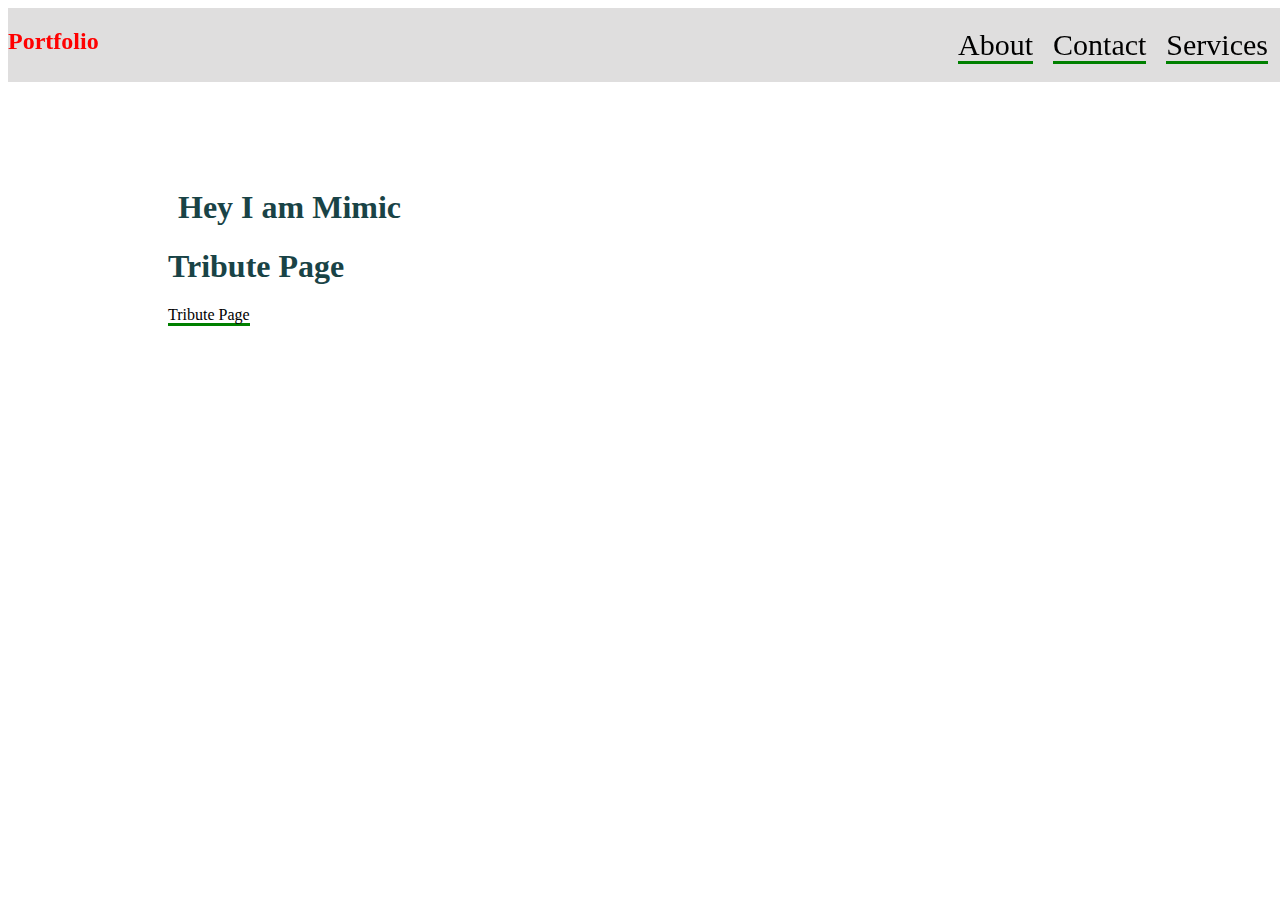
<file: index.html>
<!DOCTYPE html>
<html lang="en">
  <head>
    <meta charset="UTF-8" />
    <title>“Hello World, we are software developers!”</title>
    <link rel="stylesheet" href="css/style.css" />
  </head>

  <body>
    <script src="https://cdn.freecodecamp.org/testable-projects-fcc/v1/bundle.js"></script>

    <!--

    Hello Camper!

    For now, the test suite only works in Chrome!
    Please read the README below in the JS Editor before beginning.
    Feel free to delete this message once you have read it.
    Good luck and Happy Coding!

    - The freeCodeCamp Team

    -->
    <script src="js/index.js"></script>
    <nav id="navbar">
      <h2>Portfolio</h2>
      <ul>
        <li><a href="./about.html">About</a></li>
        <li><a href="./contact.html">Contact</a></li>
        <li><a href="./service.html">Services</a></li>
      </ul>
    </nav>

    <div id="projects">
      <div id="welcome-section">
        <h1>Hey I am Mimic</h1>
      </div>
      <h1 class="project-title">Tribute Page</h1>
      <a
        href="https://www.freecodecamp.org/learn/responsive-web-design/responsive-web-design-projects/build-a-tribute-page"
        target="_blank"
        >Tribute Page</a
      >
    </div>
  </body>
</html>
</file>
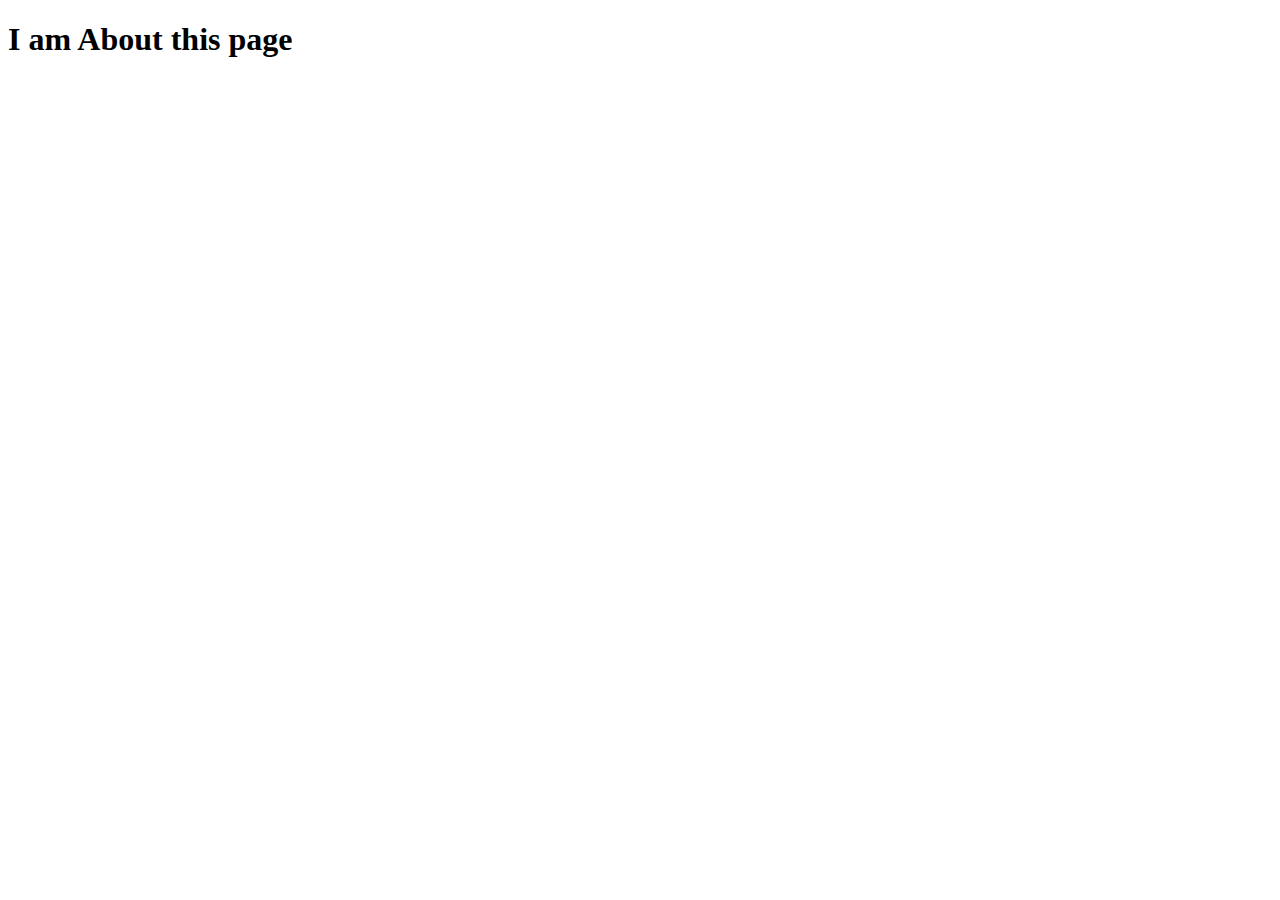
<file: about.html>
<!DOCTYPE html>
<html lang="en">
  <head>
    <meta charset="UTF-8" />
    <meta http-equiv="X-UA-Compatible" content="IE=edge" />
    <meta name="viewport" content="width=device-width, initial-scale=1.0" />
    <title>About Page</title>
  </head>
  <body>
    <h1>I am About this page</h1>
  </body>
</html>
</file>
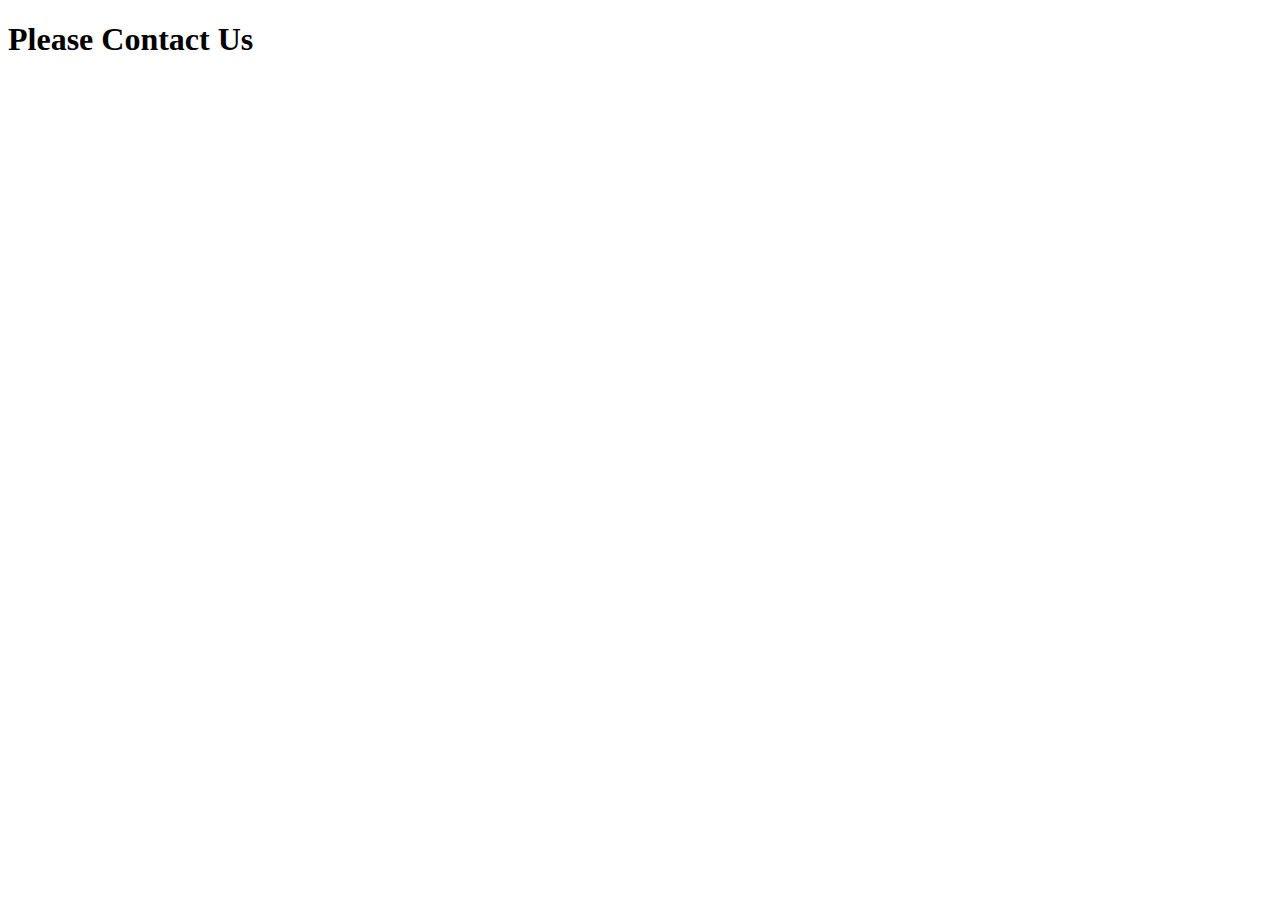
<file: contact.html>
<!DOCTYPE html>
<html lang="en">
  <head>
    <meta charset="UTF-8" />
    <meta http-equiv="X-UA-Compatible" content="IE=edge" />
    <meta name="viewport" content="width=device-width, initial-scale=1.0" />
    <title>Contact Page</title>
  </head>
  <body>
    <h1>Please Contact Us</h1>
  </body>
</html>
</file>
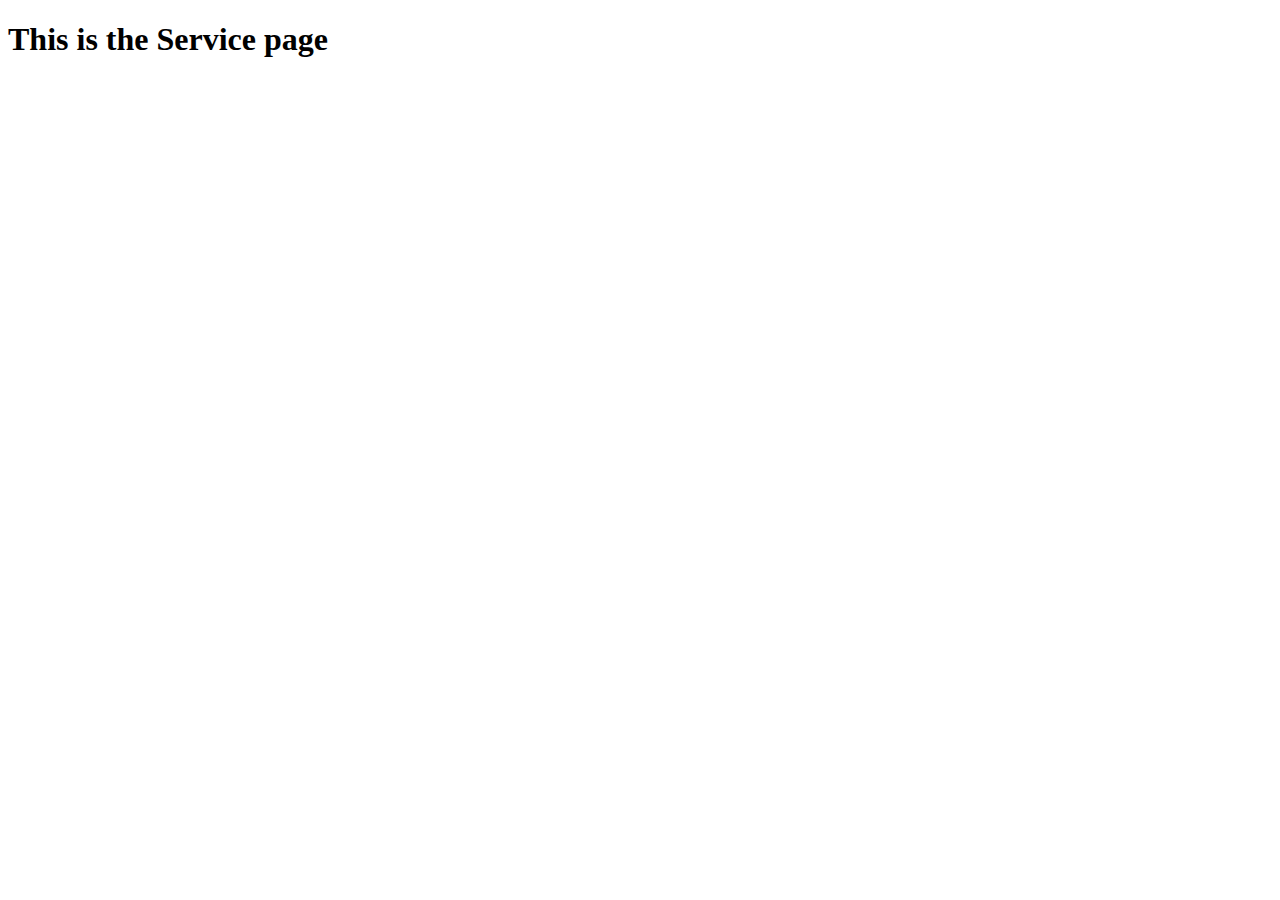
<file: service.html>
<!DOCTYPE html>
<html lang="en">
  <head>
    <meta charset="UTF-8" />
    <meta http-equiv="X-UA-Compatible" content="IE=edge" />
    <meta name="viewport" content="width=device-width, initial-scale=1.0" />
    <title>Services</title>
  </head>
  <body>
    <h1>This is the Service page</h1>
  </body>
</html>
</file>
<file: css/style.css>
#navbar {
  position: fixed;
  display: flex;
  justify-content: space-between;
  background: rgba(96, 90, 90, 0.2);
  width: 100vw;
  padding: 0;
  color: black;
}

nav ul {
  display: flex;
  justify-content: space-between;
  margin: 10px;
  font-size: 30px;
  text-decoration: none;
  color: black;
}

#welcome-section {
  margin: 10px;
}

nav ul li {
  list-style: none;
  text-decoration: none;
  margin: 10px;
}
#projects {
  padding: 10rem 10rem;
}

h1 {
  color: rgb(25, 67, 70);
}

a {
  text-decoration: none;
  color: black;
  border-bottom: green 3px solid;
}

nav h2 {
  color: red;
}
</file>
